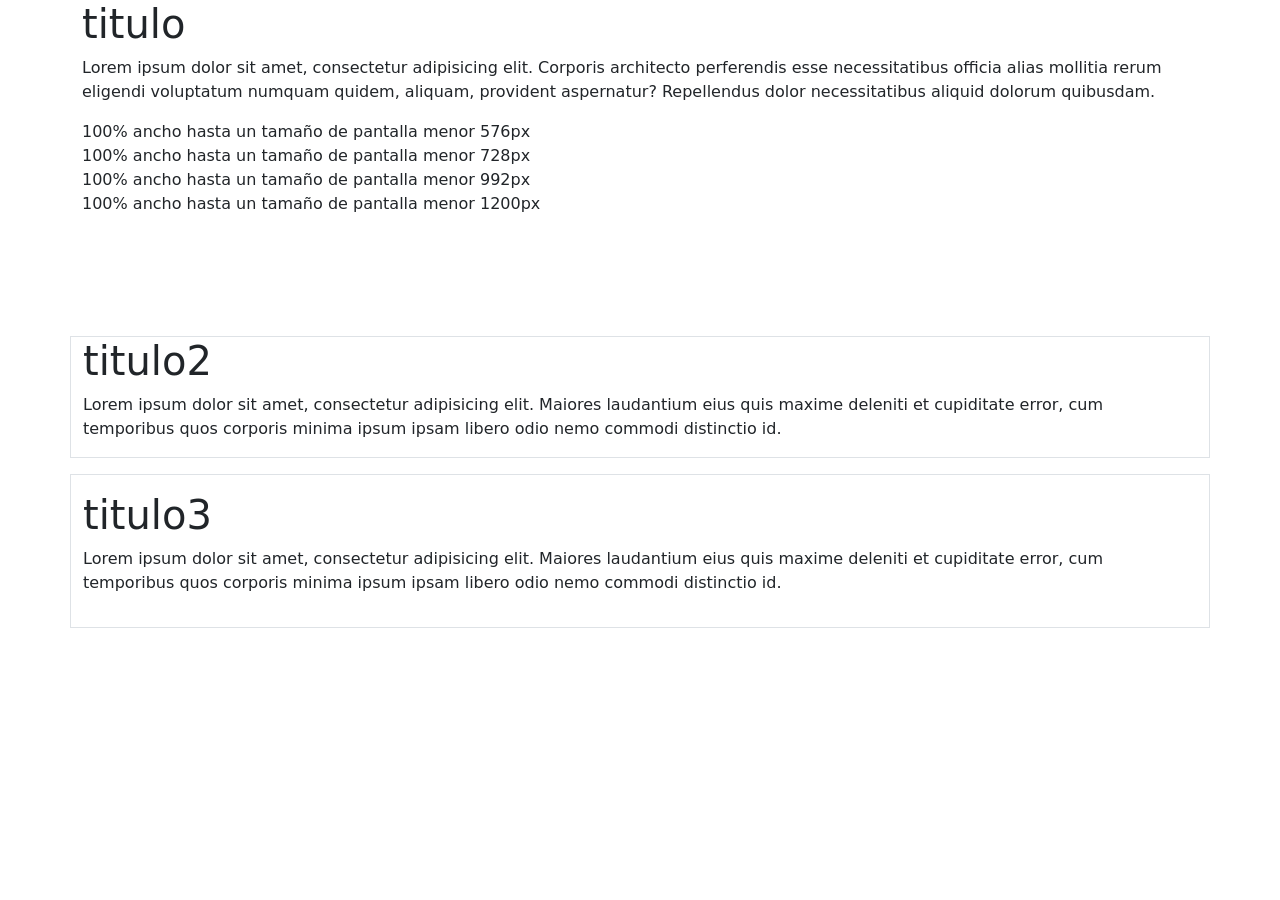
<file: clase8.html>
<!DOCTYPE html>
<html lang="en">
<head>
    <meta charset="UTF-8">
    <meta name="viewport" content="width=device-width, initial-scale=1.0">
    <link href="https://cdn.jsdelivr.net/npm/bootstrap@5.3.3/dist/css/bootstrap.min.css" rel="stylesheet"
    integrity="sha384-GLhITQ8iRABdZLI6030VMWSktQOp6b71n1Z/3/Jr59b6EGGoilaFkw7cmDA6j6gD"crossorigin="anonymous">
    <title>Document</title>
</head>
<body>
    <div class="container">
    <h1>titulo</h1>
    <p>Lorem ipsum dolor sit amet, consectetur adipisicing elit. Corporis architecto perferendis esse necessitatibus officia alias mollitia rerum eligendi voluptatum numquam quidem, aliquam, provident aspernatur? Repellendus dolor necessitatibus aliquid dolorum quibusdam.</p>
    </div>
    <div class="container-sm">100% ancho hasta un tamaño de pantalla menor 576px</div>
    <div class="container-md">100% ancho hasta un tamaño de pantalla menor 728px</div>
    <div class="container-lg">100% ancho hasta un tamaño de pantalla menor 992px</div>
    <div class="container-xl">100% ancho hasta un tamaño de pantalla menor 1200px</div>
    <!--container con fondo azul y letras blancas-->
    <div class="container bg-blue text-white">
        <h1>titulo1</h1>
        <p> Lorem ipsum dolor sit amet, consectetur adipisicing elit. Maiores laudantium eius quis maxime deleniti et cupiditate error, cum temporibus quos corporis minima ipsum ipsam libero odio nemo commodi distinctio id.</p>
    </div>
     <!--container con border-->
     <div class="container border">
        <h1>titulo2</h1>
        <p> Lorem ipsum dolor sit amet, consectetur adipisicing elit. Maiores laudantium eius quis maxime deleniti et cupiditate error, cum temporibus quos corporis minima ipsum ipsam libero odio nemo commodi distinctio id.</p>
    </div>
     <!--container con border, padding y margin-->
     <div class="container border py-3 my-3">
        <h1>titulo3</h1>
        <p> Lorem ipsum dolor sit amet, consectetur adipisicing elit. Maiores laudantium eius quis maxime deleniti et cupiditate error, cum temporibus quos corporis minima ipsum ipsam libero odio nemo commodi distinctio id.</p>
    </div>
<script src="https://cdn.jsdelivr.net/npm/bootstrap@5.3.3/dist/js/bootstrap.bundle.min.js"
irintegrity="sha384-w76AqPfDkMBDX030jS1Sgez6pr3x5MIQ1ZAGC+nuZB+EYdgRZgiwxhTBTKF7CXvN"
crossorigin="anonymous"></script>
</body>
</html>
</file>
